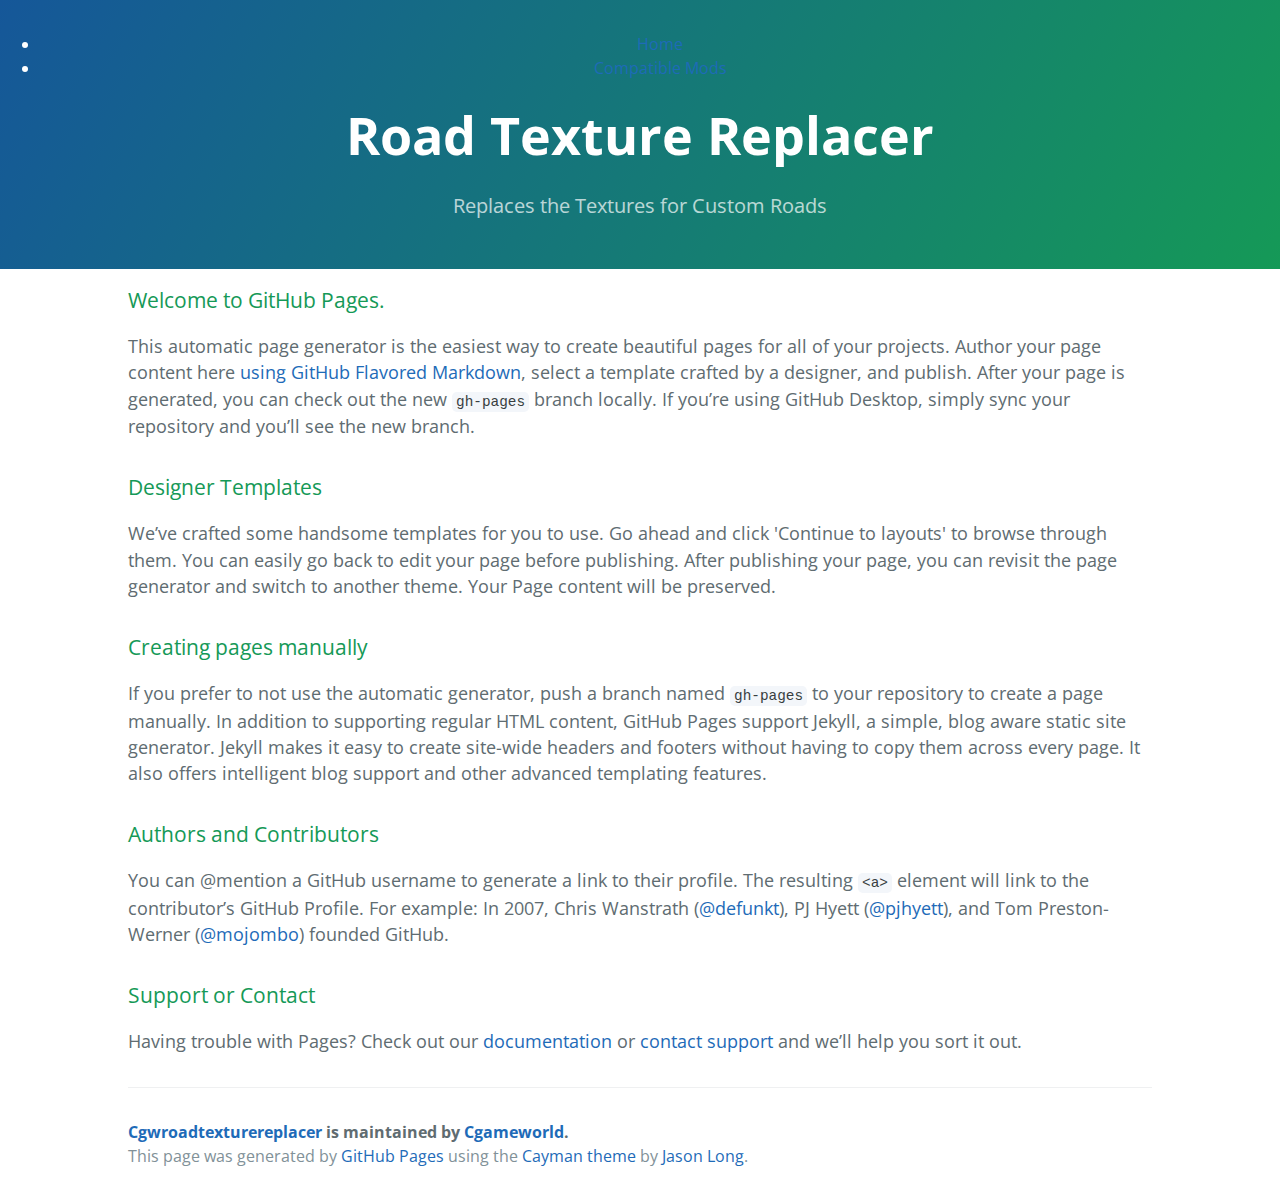
<file: test2.html>
<!DOCTYPE html>
<html lang="en-us">
  <head>
    <meta charset="UTF-8">
    <title>Cgwroadtexturereplacer by Cgameworld</title>
    <meta name="viewport" content="width=device-width, initial-scale=1">
    <link rel="stylesheet" type="text/css" href="stylesheets/normalize.css" media="screen">
    <link href='https://fonts.googleapis.com/css?family=Open+Sans:400,700' rel='stylesheet' type='text/css'>
    <link rel="stylesheet" type="text/css" href="stylesheets/stylesheet.css" media="screen">
    <link rel="stylesheet" type="text/css" href="stylesheets/github-light.css" media="screen">
  </head>
  <body>
    <section class="page-header">
      <nav>
        <ul>
          <li><a href="index.html">Home </a>
            <li><a href="index.html">Compatible Mods</a>
        </ul>
      </nav>
      <h1 class="project-name">Road Texture Replacer</h1>
      <h2 class="project-tagline">Replaces the Textures for Custom Roads</h2>
    </section>

    <section class="main-content">
      <h3>
<a id="welcome-to-github-pages" class="anchor" href="#welcome-to-github-pages" aria-hidden="true"><span aria-hidden="true" class="octicon octicon-link"></span></a>Welcome to GitHub Pages.</h3>
<p>This automatic page generator is the easiest way to create beautiful pages for all of your projects. Author your page content here <a href="https://guides.github.com/features/mastering-markdown/">using GitHub Flavored Markdown</a>, select a template crafted by a designer, and publish. After your page is generated, you can check out the new <code>gh-pages</code> branch locally. If you’re using GitHub Desktop, simply sync your repository and you’ll see the new branch.</p>
<h3>
<a id="designer-templates" class="anchor" href="#designer-templates" aria-hidden="true"><span aria-hidden="true" class="octicon octicon-link"></span></a>Designer Templates</h3>
<p>We’ve crafted some handsome templates for you to use. Go ahead and click 'Continue to layouts' to browse through them. You can easily go back to edit your page before publishing. After publishing your page, you can revisit the page generator and switch to another theme. Your Page content will be preserved.</p>
<h3>
<a id="creating-pages-manually" class="anchor" href="#creating-pages-manually" aria-hidden="true"><span aria-hidden="true" class="octicon octicon-link"></span></a>Creating pages manually</h3>
<p>If you prefer to not use the automatic generator, push a branch named <code>gh-pages</code> to your repository to create a page manually. In addition to supporting regular HTML content, GitHub Pages support Jekyll, a simple, blog aware static site generator. Jekyll makes it easy to create site-wide headers and footers without having to copy them across every page. It also offers intelligent blog support and other advanced templating features.</p>
<h3>
<a id="authors-and-contributors" class="anchor" href="#authors-and-contributors" aria-hidden="true"><span aria-hidden="true" class="octicon octicon-link"></span></a>Authors and Contributors</h3>
<p>You can @mention a GitHub username to generate a link to their profile. The resulting <code>&lt;a&gt;</code> element will link to the contributor’s GitHub Profile. For example: In 2007, Chris Wanstrath (<a class="user-mention" data-hovercard-type="user" data-hovercard-url="/users/defunkt/hovercard" data-octo-click="hovercard-link-click" data-octo-dimensions="link_type:self" href="https://github.com/defunkt">@defunkt</a>), PJ Hyett (<a class="user-mention" data-hovercard-type="user" data-hovercard-url="/users/pjhyett/hovercard" data-octo-click="hovercard-link-click" data-octo-dimensions="link_type:self" href="https://github.com/pjhyett">@pjhyett</a>), and Tom Preston-Werner (<a class="user-mention" data-hovercard-type="user" data-hovercard-url="/users/mojombo/hovercard" data-octo-click="hovercard-link-click" data-octo-dimensions="link_type:self" href="https://github.com/mojombo">@mojombo</a>) founded GitHub.</p>
<h3>
<a id="support-or-contact" class="anchor" href="#support-or-contact" aria-hidden="true"><span aria-hidden="true" class="octicon octicon-link"></span></a>Support or Contact</h3>
<p>Having trouble with Pages? Check out our <a href="https://help.github.com/pages">documentation</a> or <a href="https://github.com/contact">contact support</a> and we’ll help you sort it out.</p>

      <footer class="site-footer">
        <span class="site-footer-owner"><a href="https://github.com/Cgameworld/CGWRoadTextureReplacer">Cgwroadtexturereplacer</a> is maintained by <a href="https://github.com/Cgameworld">Cgameworld</a>.</span>

        <span class="site-footer-credits">This page was generated by <a href="https://pages.github.com">GitHub Pages</a> using the <a href="https://github.com/jasonlong/cayman-theme">Cayman theme</a> by <a href="https://twitter.com/jasonlong">Jason Long</a>.</span>
      </footer>

    </section>

  
  </body>
</html>
</file>
<file: stylesheets/stylesheet.css>
* {
  box-sizing: border-box; }

body {
  padding: 0;
  margin: 0;
  font-family: "Open Sans", "Helvetica Neue", Helvetica, Arial, sans-serif;
  font-size: 16px;
  line-height: 1.5;
  color: #606c71; }

a {
  color: #1e6bb8;
  text-decoration: none; }
  a:hover {
    text-decoration: underline; }

.btn {
  display: inline-block;
  margin-bottom: 1rem;
  color: rgba(255, 255, 255, 0.7);
  background-color: rgba(255, 255, 255, 0.08);
  border-color: rgba(255, 255, 255, 0.2);
  border-style: solid;
  border-width: 1px;
  border-radius: 0.3rem;
  transition: color 0.2s, background-color 0.2s, border-color 0.2s; }
  .btn + .btn {
    margin-left: 1rem; }

.btn:hover {
  color: rgba(255, 255, 255, 0.8);
  text-decoration: none;
  background-color: rgba(255, 255, 255, 0.2);
  border-color: rgba(255, 255, 255, 0.3); }

@media screen and (min-width: 64em) {
  .btn {
    padding: 0.75rem 1rem; } }

@media screen and (min-width: 42em) and (max-width: 64em) {
  .btn {
    padding: 0.6rem 0.9rem;
    font-size: 0.9rem; } }

@media screen and (max-width: 42em) {
  .btn {
    display: block;
    width: 100%;
    padding: 0.75rem;
    font-size: 0.9rem; }
    .btn + .btn {
      margin-top: 1rem;
      margin-left: 0; } }

.page-header {
  color: #fff;
  text-align: center;
  background-color: #159957;
  background-image: linear-gradient(120deg, #155799, #159957); }

@media screen and (min-width: 64em) {
  .page-header {
    padding-top: 1rem;
    padding-bottom: 1rem;
  }
}

@media screen and (min-width: 42em) and (max-width: 64em) {
  .page-header {
    padding: 3rem 4rem; } }

@media screen and (max-width: 42em) {
  .page-header {
    padding: 2rem 1rem; } }

.project-name {
  margin-top: 0;
  margin-bottom: 0.1rem; }

@media screen and (min-width: 64em) {
  .project-name {
    font-size: 3.25rem; } }

@media screen and (min-width: 42em) and (max-width: 64em) {
  .project-name {
    font-size: 2.25rem; } }

@media screen and (max-width: 42em) {
  .project-name {
    font-size: 1.75rem; } }

.project-tagline {
  margin-bottom: 2rem;
  font-weight: normal;
  opacity: 0.7; }

@media screen and (min-width: 64em) {
  .project-tagline {
    font-size: 1.25rem; } }

@media screen and (min-width: 42em) and (max-width: 64em) {
  .project-tagline {
    font-size: 1.15rem; } }

@media screen and (max-width: 42em) {
  .project-tagline {
    font-size: 1rem; } }

.main-content :first-child {
  margin-top: 0; }
.main-content img {
  max-width: 100%; }
.main-content h1, .main-content h2, .main-content h3, .main-content h4, .main-content h5, .main-content h6 {
  margin-top: 2rem;
  margin-bottom: 1rem;
  font-weight: normal;
  color: #159957; }
.main-content p {
  margin-bottom: 1em; }
.main-content code {
  padding: 2px 4px;
  font-family: Consolas, "Liberation Mono", Menlo, Courier, monospace;
  font-size: 0.9rem;
  color: #383e41;
  background-color: #f3f6fa;
  border-radius: 0.3rem; }
.main-content pre {
  padding: 0.8rem;
  margin-top: 0;
  margin-bottom: 1rem;
  font: 1rem Consolas, "Liberation Mono", Menlo, Courier, monospace;
  color: #567482;
  word-wrap: normal;
  background-color: #f3f6fa;
  border: solid 1px #dce6f0;
  border-radius: 0.3rem; }
  .main-content pre > code {
    padding: 0;
    margin: 0;
    font-size: 0.9rem;
    color: #567482;
    word-break: normal;
    white-space: pre;
    background: transparent;
    border: 0; }
.main-content .highlight {
  margin-bottom: 1rem; }
  .main-content .highlight pre {
    margin-bottom: 0;
    word-break: normal; }
.main-content .highlight pre, .main-content pre {
  padding: 0.8rem;
  overflow: auto;
  font-size: 0.9rem;
  line-height: 1.45;
  border-radius: 0.3rem; }
.main-content pre code, .main-content pre tt {
  display: inline;
  max-width: initial;
  padding: 0;
  margin: 0;
  overflow: initial;
  line-height: inherit;
  word-wrap: normal;
  background-color: transparent;
  border: 0; }
  .main-content pre code:before, .main-content pre code:after, .main-content pre tt:before, .main-content pre tt:after {
    content: normal; }
.main-content ul, .main-content ol {
  margin-top: 0; }
.main-content blockquote {
  padding: 0 1rem;
  margin-left: 0;
  color: #819198;
  border-left: 0.3rem solid #dce6f0; }
  .main-content blockquote > :first-child {
    margin-top: 0; }
  .main-content blockquote > :last-child {
    margin-bottom: 0; }
.main-content table {
  display: block;
  width: 100%;
  overflow: auto;
  word-break: normal;
  word-break: keep-all; }
  .main-content table th {
    font-weight: bold; }
  .main-content table th, .main-content table td {
    padding: 0.5rem 1rem;
    border: 1px solid #e9ebec; }
.main-content dl {
  padding: 0; }
  .main-content dl dt {
    padding: 0;
    margin-top: 1rem;
    font-size: 1rem;
    font-weight: bold; }
  .main-content dl dd {
    padding: 0;
    margin-bottom: 1rem; }
.main-content hr {
  height: 2px;
  padding: 0;
  margin: 1rem 0;
  background-color: #eff0f1;
  border: 0; }

@media screen and (min-width: 64em) {
  .main-content {
    max-width: 64rem;
    padding-top:1rem;
    padding-bottom: 1rem;
    margin: 0 auto;
    font-size: 1.1rem; } }

@media screen and (min-width: 42em) and (max-width: 64em) {
  .main-content {
    padding: 2rem 4rem;
    font-size: 1.1rem; } }

@media screen and (max-width: 42em) {
  .main-content {
    padding: 2rem 1rem;
    font-size: 1rem; } }

.site-footer {
  padding-top: 2rem;
  margin-top: 2rem;
  border-top: solid 1px #eff0f1; }

.site-footer-owner {
  display: block;
  font-weight: bold; }

.site-footer-credits {
  color: #819198; }

@media screen and (min-width: 64em) {
  .site-footer {
    font-size: 1rem; } }

@media screen and (min-width: 42em) and (max-width: 64em) {
  .site-footer {
    font-size: 1rem; } }

@media screen and (max-width: 42em) {
  .site-footer {
    font-size: 0.9rem; } }
</file>
<file: stylesheets/github-light.css>
/*!
 * GitHub Light v0.4.1
 * Copyright (c) 2012 - 2017 GitHub, Inc.
 * Licensed under MIT (https://github.com/primer/github-syntax-theme-generator/blob/master/LICENSE)
 */

.pl-c /* comment, punctuation.definition.comment, string.comment */ {
  color: #6a737d;
}

.pl-c1 /* constant, entity.name.constant, variable.other.constant, variable.language, support, meta.property-name, support.constant, support.variable, meta.module-reference, markup.raw, meta.diff.header, meta.output */,
.pl-s .pl-v /* string variable */ {
  color: #005cc5;
}

.pl-e /* entity */,
.pl-en /* entity.name */ {
  color: #6f42c1;
}

.pl-smi /* variable.parameter.function, storage.modifier.package, storage.modifier.import, storage.type.java, variable.other */,
.pl-s .pl-s1 /* string source */ {
  color: #24292e;
}

.pl-ent /* entity.name.tag, markup.quote */ {
  color: #22863a;
}

.pl-k /* keyword, storage, storage.type */ {
  color: #d73a49;
}

.pl-s /* string */,
.pl-pds /* punctuation.definition.string, source.regexp, string.regexp.character-class */,
.pl-s .pl-pse .pl-s1 /* string punctuation.section.embedded source */,
.pl-sr /* string.regexp */,
.pl-sr .pl-cce /* string.regexp constant.character.escape */,
.pl-sr .pl-sre /* string.regexp source.ruby.embedded */,
.pl-sr .pl-sra /* string.regexp string.regexp.arbitrary-repitition */ {
  color: #032f62;
}

.pl-v /* variable */,
.pl-smw /* sublimelinter.mark.warning */ {
  color: #e36209;
}

.pl-bu /* invalid.broken, invalid.deprecated, invalid.unimplemented, message.error, brackethighlighter.unmatched, sublimelinter.mark.error */ {
  color: #b31d28;
}

.pl-ii /* invalid.illegal */ {
  color: #fafbfc;
  background-color: #b31d28;
}

.pl-c2 /* carriage-return */ {
  color: #fafbfc;
  background-color: #d73a49;
}

.pl-c2::before /* carriage-return */ {
  content: "^M";
}

.pl-sr .pl-cce /* string.regexp constant.character.escape */ {
  font-weight: bold;
  color: #22863a;
}

.pl-ml /* markup.list */ {
  color: #735c0f;
}

.pl-mh /* markup.heading */,
.pl-mh .pl-en /* markup.heading entity.name */,
.pl-ms /* meta.separator */ {
  font-weight: bold;
  color: #005cc5;
}

.pl-mi /* markup.italic */ {
  font-style: italic;
  color: #24292e;
}

.pl-mb /* markup.bold */ {
  font-weight: bold;
  color: #24292e;
}

.pl-md /* markup.deleted, meta.diff.header.from-file, punctuation.definition.deleted */ {
  color: #b31d28;
  background-color: #ffeef0;
}

.pl-mi1 /* markup.inserted, meta.diff.header.to-file, punctuation.definition.inserted */ {
  color: #22863a;
  background-color: #f0fff4;
}

.pl-mc /* markup.changed, punctuation.definition.changed */ {
  color: #e36209;
  background-color: #ffebda;
}

.pl-mi2 /* markup.ignored, markup.untracked */ {
  color: #f6f8fa;
  background-color: #005cc5;
}

.pl-mdr /* meta.diff.range */ {
  font-weight: bold;
  color: #6f42c1;
}

.pl-ba /* brackethighlighter.tag, brackethighlighter.curly, brackethighlighter.round, brackethighlighter.square, brackethighlighter.angle, brackethighlighter.quote */ {
  color: #586069;
}

.pl-sg /* sublimelinter.gutter-mark */ {
  color: #959da5;
}

.pl-corl /* constant.other.reference.link, string.other.link */ {
  text-decoration: underline;
  color: #032f62;
}
</file>
